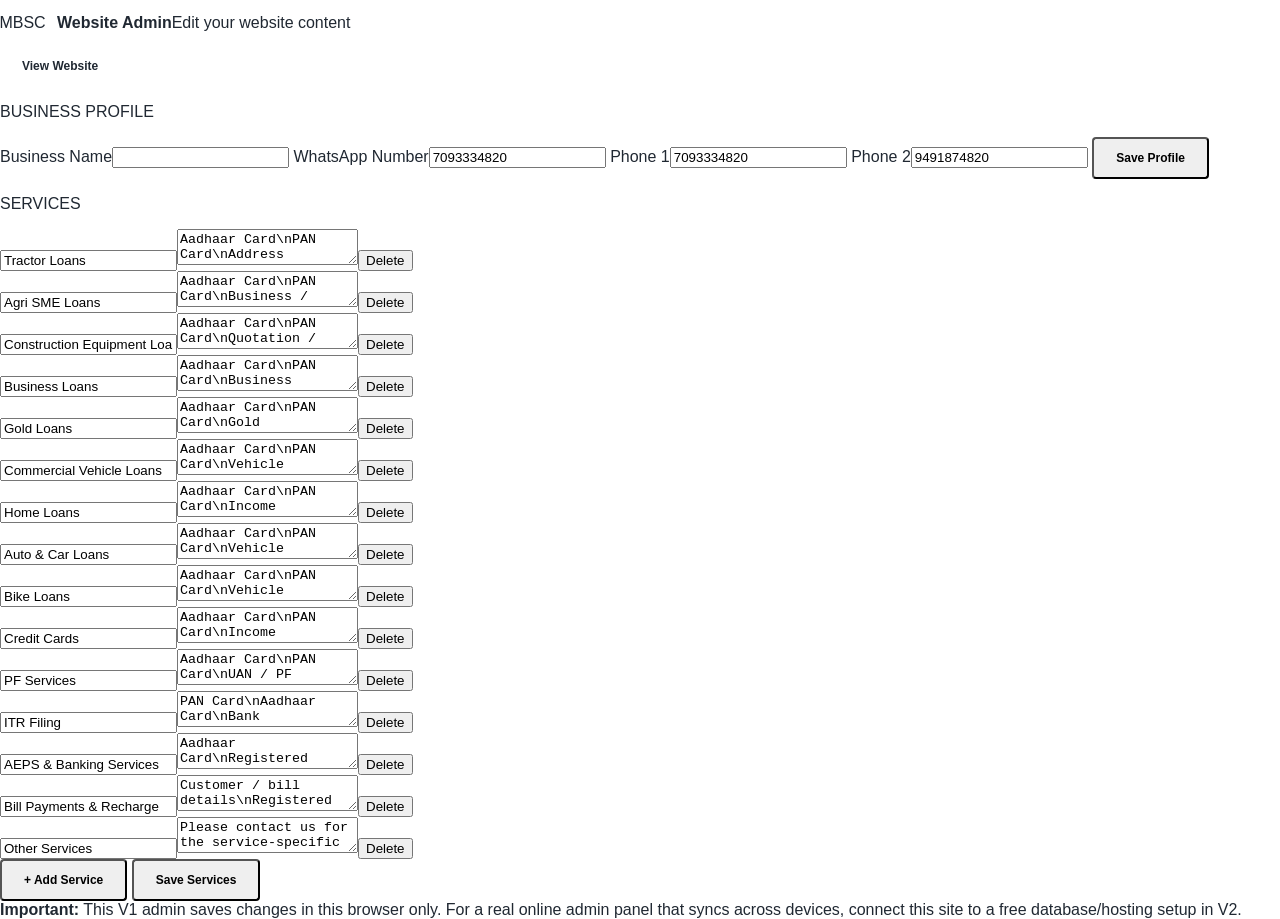
<file: admin.html>
<!doctype html>
<html lang="en">
<head>
<meta charset="utf-8"><meta name="viewport" content="width=device-width,initial-scale=1">
<title>Admin · MBSC Solutions</title><link rel="stylesheet" href="style.css">
</head>
<body class="admin">
<header class="topbar"><div class="brand"><div class="logo">MBSC</div><div><strong>Website Admin</strong><span>Edit your website content</span></div></div><a class="secondary" href="index.html">View Website</a></header>
<main class="admin-wrap">
  <div class="admin-card">
    <p class="eyebrow">BUSINESS PROFILE</p>
    <label>Business Name<input id="name"></label>
    <label>WhatsApp Number<input id="wa"></label>
    <label>Phone 1<input id="phone1"></label>
    <label>Phone 2<input id="phone2"></label>
    <button class="primary" onclick="saveProfile()">Save Profile</button>
  </div>
  <div class="admin-card">
    <p class="eyebrow">SERVICES</p>
    <div id="serviceEditor"></div>
    <button class="primary" onclick="addService()">+ Add Service</button>
    <button class="secondary" onclick="saveServices()">Save Services</button>
  </div>
  <div class="notice"><b>Important:</b> This V1 admin saves changes in this browser only. For a real online admin panel that syncs across devices, connect this site to a free database/hosting setup in V2.</div>
</main>
<script>
const KEY="mbsc_v1";
const defaults={
 profile:{name:"MBSC SOLUTIONS",wa:"7093334820",phone1:"7093334820",phone2:"9491874820"},
 services:[
 {name:"Tractor Loans",docs:["Aadhaar Card","PAN Card","Address Proof","Bank Statement","Land / income related documents"]},
 {name:"Agri SME Loans",docs:["Aadhaar Card","PAN Card","Business / income proof","Bank Statement","Address Proof"]},
 {name:"Construction Equipment Loans",docs:["Aadhaar Card","PAN Card","Quotation / equipment details","Bank Statement","Income / business proof"]},
 {name:"Business Loans",docs:["Aadhaar Card","PAN Card","Business proof","Bank Statement","Income / financial documents"]},
 {name:"Gold Loans",docs:["Aadhaar Card","PAN Card","Gold ornaments","Address / KYC documents"]},
 {name:"Commercial Vehicle Loans",docs:["Aadhaar Card","PAN Card","Vehicle quotation","Address Proof","Income / business proof"]},
 {name:"Home Loans",docs:["Aadhaar Card","PAN Card","Income proof","Bank Statement","Property documents"]},
 {name:"Auto & Car Loans",docs:["Aadhaar Card","PAN Card","Vehicle quotation","Address Proof","Income proof"]},
 {name:"Bike Loans",docs:["Aadhaar Card","PAN Card","Vehicle quotation","Address Proof"]},
 {name:"Credit Cards",docs:["Aadhaar Card","PAN Card","Income proof","Bank Statement / salary proof"]},
 {name:"PF Services",docs:["Aadhaar Card","PAN Card","UAN / PF details","Bank account details"]},
 {name:"ITR Filing",docs:["PAN Card","Aadhaar Card","Bank details","Form 16 / income details","Investment / capital-gain statements, if applicable"]},
 {name:"AEPS & Banking Services",docs:["Aadhaar Card","Registered mobile number","Bank account details, where required"]},
 {name:"Bill Payments & Recharge",docs:["Customer / bill details","Registered mobile number"]},
 {name:"Other Services",docs:["Please contact us for the service-specific checklist"]}
]};
let data=JSON.parse(localStorage.getItem(KEY)||"null")||defaults;
function render(){
 name.value=data.profile.name; wa.value=data.profile.wa; phone1.value=data.profile.phone1; phone2.value=data.profile.phone2;
 serviceEditor.innerHTML=data.services.map((s,i)=>`<div class="edit-service"><input data-n="${i}" value="${esc(s.name)}"><textarea data-d="${i}">${s.docs.join("\\n")}</textarea><button class="danger" onclick="removeService(${i})">Delete</button></div>`).join("");
}
function esc(s){return s.replaceAll("&","&amp;").replaceAll("<","&lt;").replaceAll('"',"&quot;")}
function saveProfile(){data.profile={name:name.value.trim()||"MBSC SOLUTIONS",wa:wa.value.replace(/\D/g,""),phone1:phone1.value.replace(/\D/g,""),phone2:phone2.value.replace(/\D/g,"")};localStorage.setItem(KEY,JSON.stringify(data));alert("Profile saved.");}
function saveServices(){document.querySelectorAll("[data-n]").forEach(x=>{let i=x.dataset.n;data.services[i].name=x.value.trim()||"Service"});document.querySelectorAll("[data-d]").forEach(x=>{let i=x.dataset.d;data.services[i].docs=x.value.split(/\n/).map(v=>v.trim()).filter(Boolean)});localStorage.setItem(KEY,JSON.stringify(data));render();alert("Services saved.");}
function addService(){data.services.push({name:"New Service",docs:["Aadhaar Card","PAN Card","Contact us for more details"]});render();}
function removeService(i){if(confirm("Delete this service?")){data.services.splice(i,1);localStorage.setItem(KEY,JSON.stringify(data));render();}}
render();
</script>
</body></html>
</file>
<file: style.css>
```css
/* ==========================================================
   MBSC SOLUTIONS
   COMPLETE RESPONSIVE CSS
========================================================== */

* {
    box-sizing: border-box;
}

html {
    scroll-behavior: smooth;
}

body {
    margin: 0;
    background: #ffffff;
    color: #202832;
    font-family: "Inter", Arial, sans-serif;
    overflow-x: hidden;
}

a {
    text-decoration: none;
    color: inherit;
}

button {
    font-family: inherit;
}

#services,
#contact,
#performance {
    scroll-margin-top: 90px;
}


/* ==========================================================
   REMOVE FULL WEBSITE BACKGROUND VIDEO
========================================================== */

.site-background-video,
.site-background-overlay {
    display: none !important;
}


/* ==========================================================
   HEADER
========================================================== */

.header {
    width: 100%;
    min-height: 82px;
    padding: 0 6%;
    display: flex;
    align-items: center;
    justify-content: space-between;
    position: fixed;
    top: 0;
    left: 0;
    background: #ffffff;
    border-bottom: 1px solid #eeeeee;
    z-index: 99999;
    box-shadow: 0 2px 15px rgba(0, 0, 0, 0.05);
}


/* ==========================================================
   BRAND
========================================================== */

.brand {
    display: flex;
    align-items: center;
    gap: 12px;
    flex-shrink: 0;
}

.logo {
    width: 45px;
    height: 45px;
    display: flex;
    align-items: center;
    justify-content: center;
    background: transparent;
    border: none;
    border-radius: 0;
    overflow: hidden;
}

.logo img {
    width: 100%;
    height: 100%;
    object-fit: contain;
    display: block;
}

.brand-text {
    display: flex;
    flex-direction: column;
    gap: 2px;
}

.brand-text strong {
    color: #202832;
    font-size: 17px;
    font-weight: 900;
    letter-spacing: -0.3px;
}

.brand-text span {
    color: #7b8490;
    font-size: 9px;
    letter-spacing: 0.5px;
}


/* ==========================================================
   NAVIGATION
========================================================== */

.main-nav {
    display: flex;
    align-items: center;
    gap: 24px;
    margin-left: auto;
}

.main-nav a {
    position: relative;
    color: #3a78c2;
    font-size: 20px;
    font-weight: 600;
    letter-spacing: 0.5px;
    padding: 7px 2px;
    white-space: nowrap;
    transition: color 0.25s ease;
}

.main-nav a::after {
    content: "";
    position: absolute;
    left: 0;
    bottom: 0;
    width: 0;
    height: 2px;
    background: #1685d8;
    transition: width 0.25s ease;
}

.main-nav a:hover {
    color: #1685d8;
}

.main-nav a:hover::after {
    width: 100%;
}


/* OLD HEADER WHATSAPP */

.header > .wa {
    display: none;
}


/* ==========================================================
   HERO
========================================================== */

.hero {
    width: 100%;
    max-width: 1320px;
    min-height: 570px;
    margin: 82px auto 0;
    padding: 55px 30px 70px;
    display: grid;
    grid-template-columns: 0.95fr 1.25fr;
    gap: 0;
    align-items: stretch;
    background: #ffffff;
    position: relative;
    overflow: hidden;
}


/* ==========================================================
   HERO CONTENT
========================================================== */

.hero-content {
    max-width: 560px;
    padding: 90px 30px 70px 70px;
    position: relative;
    z-index: 5;
}

.hero .eyebrow {
    color: #1685d8;
    font-size: 11px;
    font-weight: 800;
    letter-spacing: 2px;
    margin: 0 0 20px;
}

.hero h1 {
    margin: 0;
    color: #202832;
    font-size: clamp(42px, 4.5vw, 64px);
    line-height: 0.98;
    letter-spacing: -1px;
    font-weight: 800;
}

.hero-description {
    max-width: 500px;
    margin: 24px 0 30px;
    color: #56616d;
    font-size: 18px;
    line-height: 1.7;
}


/* ==========================================================
   HERO ACTIONS
========================================================== */

.actions {
    display: flex;
    gap: 12px;
    flex-wrap: wrap;
}

.primary,
.secondary {
    min-height: 42px;
    padding: 0 22px;
    display: inline-flex;
    align-items: center;
    justify-content: center;
    border-radius: 4px;
    font-size: 12px;
    font-weight: 800;
    cursor: pointer;
    transition:
        transform 0.2s ease,
        box-shadow 0.2s ease,
        background 0.2s ease;
}


/* ==========================================================
   HERO WHATSAPP
========================================================== */

.hero .primary {
    background: #f4d600;
    color: #202832;
    border: none;
    box-shadow: none;
}

.hero .primary:hover {
    background: #e4c800;
    transform: translateY(-2px);
    box-shadow: 0 7px 18px rgba(0, 0, 0, 0.12);
}


/* ==========================================================
   HERO VIEW SERVICES
========================================================== */

.hero .secondary {
    background: #1685d8;
    color: #ffffff;
    border: none;
    box-shadow: none;
}

.hero .secondary:hover {
    background: #096fb9;
    transform: translateY(-2px);
}


/* ==========================================================
   HERO VIDEO
========================================================== */

.hero-card {
    position: relative;
    width: 100%;
    height: 100%;
    min-height: 500px;
    overflow: hidden;
    background: #e9eef2;
    border: none;
    border-radius: 0;
    box-shadow: none;
    clip-path: polygon(
        17% 0%,
        100% 0%,
        100% 82%,
        84% 100%,
        42% 100%,
        0% 42%,
        0% 25%
    );
}

.hero-video {
    position: absolute;
    inset: 0;
    width: 100%;
    height: 100%;
    display: block;
    object-fit: cover;
    object-position: center;
    visibility: visible;
    opacity: 1;
    z-index: 1;
}

.hero-video-overlay {
    position: absolute;
    inset: 0;
    background: linear-gradient(
        to top,
        rgba(0, 0, 0, 0.55),
        rgba(0, 0, 0, 0.03) 65%
    );
    z-index: 2;
}

.hero-video-text {
    position: absolute;
    left: 25%;
    bottom: 55px;
    z-index: 3;
}

.hero-video-text span {
    display: block;
    color: #f4d600;
    font-size: 11px;
    font-weight: 800;
    letter-spacing: 2px;
    margin-bottom: 8px;
}

.hero-video-text b {
    color: #ffffff;
    font-size: 25px;
    line-height: 1.1;
}


/* ==========================================================
   HERO DECORATION
========================================================== */

.hero::before {
    content: "";
    position: absolute;
    width: 210px;
    height: 210px;
    left: 47%;
    top: -80px;
    border: 1.5px solid #1685d8;
    transform: rotate(45deg);
    opacity: 0.8;
    pointer-events: none;
    z-index: 2;
}


/* ==========================================================
   SERVICES SECTION
========================================================== */

.section {
    width: 100%;
    max-width: 1320px;
    margin: 0 auto;
    padding: 65px 5%;
    color: #202832;
}

.section-head {
    margin-bottom: 25px;
}

.section-head h2 {
    margin: 0;
    color: #202832;
    font-size: clamp(28px, 4vw, 42px);
}

.section-head .eyebrow {
    color: #1685d8;
}


/* ==========================================================
   SERVICES GRID
========================================================== */

#departmentsContainer {
    width: 100%;
    max-width: 1450px;
    margin: 0 auto;
    padding: 0 20px 40px;
    display: grid;
    grid-template-columns: repeat(12, 1fr);
    gap: 14px;
    align-items: stretch;
}


/* ==========================================================
   NORMAL SERVICE CARD
========================================================== */

#departmentsContainer > .service-card {
    grid-column: span 4;
    position: relative;
    min-height: 220px;
    display: flex;
    flex-direction: column;
    background: #ffffff;
    border: 1px solid #cbd8ea;
    border-radius: 8px;
    overflow: hidden;
    box-shadow: 0 2px 8px rgba(15, 45, 85, 0.06);
    transition:
        transform 0.25s ease,
        box-shadow 0.25s ease,
        border-color 0.25s ease;
    padding: 0;
}

#departmentsContainer > .service-card:hover {
    transform: translateY(-4px);
    border-color: #1e63c6;
    box-shadow: 0 10px 25px rgba(20, 70, 130, 0.14);
}


/* ==========================================================
   NORMAL SERVICE IMAGE
========================================================== */

.service-card-image-wrapper {
    position: absolute !important;
    top: 8px !important;
    right: 7px !important;
    width: 145px !important;
    height: 135px !important;
    display: flex !important;
    align-items: flex-start !important;
    justify-content: flex-end !important;
    overflow: visible !important;
    background: transparent !important;
    border: none !important;
    padding: 0 !important;
    margin: 0 !important;
    z-index: 2 !important;
    pointer-events: none !important;
}

.service-card-image {
    width: 100% !important;
    height: 100% !important;
    display: block !important;
    object-fit: contain !important;
    object-position: center !important;
    padding: 0 !important;
    margin: 0 !important;
    background: transparent !important;
    border: none !important;
    transform: none !important;
    transition: transform 0.3s ease !important;
}

.service-card:hover .service-card-image {
    transform: scale(1.04) !important;
}


/* ==========================================================
   NORMAL SERVICE CONTENT
========================================================== */

.service-card-content {
    position: relative !important;
    z-index: 4 !important;
    width: 100% !important;
    max-width: 63% !important;
    min-height: 165px;
    padding: 18px 8px 8px 18px !important;
}


/* ==========================================================
   SERVICE TITLE
========================================================== */

.service-card-content h3 {
    margin: 0 0 8px !important;
    color: #073d91 !important;
    font-size: 25px !important;
    font-weight: 800 !important;
    line-height: 1.15 !important;
    text-transform: uppercase !important;
    letter-spacing: 0.5px;
}

.service-card-content h3::after {
    content: "";
    display: block;
    width: 65px;
    height: 2px;
    background: #f2c500;
    margin-top: 7px;
}


/* ==========================================================
   DESCRIPTION
========================================================== */

.service-card-content p {
    margin: 7px 0 0 !important;
    color: #263957 !important;
    font-size: 12px !important;
    line-height: 1.45 !important;
}


/* ==========================================================
   NORMAL SERVICE ITEMS
========================================================== */

.service-card-content button:not(.service-view-button):not(.service-whatsapp-button),
.service-card-content a:not(.service-view-button):not(.service-whatsapp-button) {
    display: block !important;
    width: 100% !important;
    padding: 3px 0 !important;
    margin: 0 !important;
    border: none !important;
    outline: none !important;
    background: transparent !important;
    color: #102d55 !important;
    text-align: left !important;
    font-size: 20px !important;
    font-weight: 600 !important;
    line-height: 2.35 !important;
    box-shadow: none !important;
    border-radius: 0 !important;
    transform: none !important;
    cursor: pointer;
    white-space: normal !important;
}

.service-card-content button:not(.service-view-button):not(.service-whatsapp-button):hover,
.service-card-content a:not(.service-view-button):not(.service-whatsapp-button):hover {
    color: #075fc9 !important;
    background: transparent !important;
    box-shadow: none !important;
    transform: none !important;
}


/* ==========================================================
   ==========================================================
   RECHARGE / BILL PAYMENTS DEPARTMENT
   DESKTOP LAYOUT:

   ┌────────────┬────────────┬──────────────┬─────────┐
   │ 1          │ 6          │ 11           │ IMAGE   │
   │ 2          │ 7          │ 12           │         │
   │ 3          │ 8          │ 13           │         │
   │ 4          │ 9          │ 14           │         │
   │ 5          │ 10         │ 15           │         │
   └────────────┴────────────┴──────────────┴─────────┘
========================================================== */

#departmentsContainer > .loan-department {
    grid-column: 1 / -1;
    position: relative;
    width: 100%;
    min-height: 230px;
    display: block;
    background: #ffffff;
    border: 1px solid #cbd8ea;
    border-radius: 8px;
    overflow: hidden;
    box-shadow: 0 2px 8px rgba(15, 45, 85, 0.06);
    transition:
        transform 0.25s ease,
        box-shadow 0.25s ease,
        border-color 0.25s ease;
}

#departmentsContainer > .loan-department:hover {
    border-color: #1e63c6;
    box-shadow: 0 10px 25px rgba(20, 70, 130, 0.14);
}


/* ==========================================================
   DEPARTMENT HEADER
========================================================== */

.loan-department .department-header {
    width: calc(100% - 250px);
    min-height: 75px;
    padding: 15px 20px 5px 20px;
    display: block;
    background: #ffffff;
}

.loan-department .department-header-content {
    width: 100%;
    max-width: 100%;
}

.loan-department .department-label {
    display: none;
}

.loan-department .department-header h3 {
    margin: 0;
    color: #073d91;
    font-size: 20px;
    line-height: 1.2;
    font-weight: 800;
    text-transform: uppercase;
    letter-spacing: 0.2px;
}

.loan-department .department-header h3::after {
    content: "";
    display: block;
    width: 85px;
    height: 2px;
    background: #f2c500;
    margin-top: 7px;
}

.loan-department .department-header p {
    margin: 7px 0 0;
    color: #273b59;
    font-size: 11px;
    line-height: 1.45;
}


/* ==========================================================
   DEPARTMENT IMAGE
   RIGHT SIDE
========================================================== */

.loan-department .department-image-wrapper {
    position: absolute;
    top: 10px;
    right: 15px;
    width: 220px;
    height: 190px;
    display: flex;
    align-items: center;
    justify-content: center;
    overflow: hidden;
    border-radius: 0;
    z-index: 5;
}

.loan-department .department-image {
    width: 100%;
    height: 100%;
    display: block;
    object-fit: contain;
    object-position: center;
    transition: transform 0.3s ease;
}

.loan-department:hover .department-image {
    transform: scale(1.03);
}


/* ==========================================================
   SUB SERVICES
   EXACTLY 3 COLUMNS ON DESKTOP

   COLUMN 1 = 1-5
   COLUMN 2 = 6-10
   COLUMN 3 = 11-15
========================================================== */

.loan-department .loan-sub-services {
    width: calc(100% - 250px);
    min-height: 135px;
    margin: 0;
    padding: 2px 20px 12px;
    display: grid;
    grid-template-columns: repeat(3, minmax(0, 1fr));
    grid-auto-flow: row;
    column-gap: 25px;
    row-gap: 0;
    align-items: start;
}


/* ==========================================================
   IMPORTANT:
   Keep each 5 items in one column

   JS DOM order:
   1,2,3,4,5,6,7,8,9,10,11,12,13,14,15

   CSS grid fills rows by default.
   We override using explicit positioning.
========================================================== */

.loan-department .loan-sub-wrapper {
    width: 100%;
    margin: 0;
    padding: 0;
}


/* ==========================================================
   SHOW STATE
========================================================== */

.loan-department .loan-sub-services.show {
    display: grid;
    animation: serviceOpen 0.3s ease;
}


/* ==========================================================
   SUB SERVICE BUTTON
========================================================== */

.loan-department .loan-sub-button {
    all: unset !important;
    box-sizing: border-box !important;
    width: 100% !important;
    min-height: 25px;
    display: flex !important;
    flex-direction: row !important;
    align-items: flex-start !important;
    gap: 7px !important;
    padding: 3px 0 !important;
    margin: 0 !important;
    color: #102d55 !important;
    font-size: 11px !important;
    font-weight: 600 !important;
    line-height: 1.35 !important;
    text-align: left !important;
    cursor: pointer !important;
    transition:
        color 0.2s ease,
        transform 0.2s ease;
}

.loan-department .loan-sub-button:hover {
    color: #075fc9 !important;
    transform: translateX(3px);
}


/* ==========================================================
   NUMBER
========================================================== */

.loan-department .loan-number {
    width: 21px !important;
    min-width: 21px !important;
    height: 21px;
    display: inline-flex;
    align-items: center;
    justify-content: center;
    border-radius: 50%;
    background: #eef5fd;
    color: #075fc9 !important;
    font-size: 10px !important;
    font-weight: 800 !important;
}


/* ==========================================================
   SUB SERVICE NAME
========================================================== */

.loan-department .sub-service-name {
    flex: 1 !important;
    color: #102d55 !important;
    font-size: 11px !important;
    line-height: 1.4;
}


/* ==========================================================
   ITEM COUNT
========================================================== */

.loan-department .sub-item-count {
    margin-left: auto !important;
    color: #71809a !important;
    font-size: 9px !important;
}


/* ==========================================================
   SERVICE OPEN ANIMATION
========================================================== */

@keyframes serviceOpen {
    from {
        opacity: 0;
        transform: translateY(-5px);
    }

    to {
        opacity: 1;
        transform: translateY(0);
    }
}


/* ==========================================================
   DEPARTMENT ACTION BUTTONS
========================================================== */

.loan-department .service-action-buttons {
    position: absolute !important;
    left: 20px;
    bottom: 10px;
    z-index: 10 !important;
    display: flex !important;
    align-items: center;
    gap: 8px !important;
    width: auto;
    margin: 0 !important;
    padding: 0 !important;
}


/* ==========================================================
   ACTION BUTTONS
========================================================== */

.service-action-buttons .service-view-button {
    width: auto !important;
    min-width: 95px !important;
    min-height: 36px !important;
    padding: 7px 12px !important;
    display: inline-flex !important;
    align-items: center !important;
    justify-content: center !important;
    gap: 7px;
    background: linear-gradient(
        135deg,
        #075fc9,
        #0b4292
    ) !important;
    color: #ffffff !important;
    border: none !important;
    border-radius: 5px !important;
    box-shadow: 0 4px 0 #062d68 !important;
    font-size: 11px !important;
    font-weight: 800 !important;
    cursor: pointer;
    transition:
        transform 0.2s ease,
        box-shadow 0.2s ease;
}

.service-action-buttons .service-view-button:hover {
    transform: translateY(-2px);
    box-shadow: 0 6px 0 #062d68 !important;
}

.service-action-buttons .service-view-button:active {
    transform: translateY(2px);
    box-shadow: 0 2px 0 #062d68 !important;
}


/* ==========================================================
   SERVICE NUMBER
========================================================== */

.service-number {
    width: 22px;
    height: 22px;
    display: inline-flex;
    align-items: center;
    justify-content: center;
    border-radius: 50%;
    background: rgba(255, 255, 255, 0.18);
    color: #ffffff;
    font-size: 11px;
    font-weight: 900;
    flex-shrink: 0;
}


/* ==========================================================
   WHATSAPP BUTTON
========================================================== */

.service-action-buttons .service-whatsapp-button {
    width: auto !important;
    min-width: 100px !important;
    min-height: 36px !important;
    padding: 7px 12px !important;
    display: inline-flex !important;
    align-items: center !important;
    justify-content: center !important;
    gap: 6px;
    background: linear-gradient(
        135deg,
        #20c76b,
        #0c9d50
    ) !important;
    color: #ffffff !important;
    border: none !important;
    border-radius: 5px !important;
    box-shadow: 0 4px 0 #08753b !important;
    font-size: 11px !important;
    font-weight: 800 !important;
    transition:
        transform 0.2s ease,
        box-shadow 0.2s ease;
}

.service-action-buttons .service-whatsapp-button:hover {
    transform: translateY(-2px);
    box-shadow: 0 6px 0 #08753b !important;
}

.service-action-buttons .service-whatsapp-button:active {
    transform: translateY(2px);
    box-shadow: 0 2px 0 #08753b !important;
}


/* ==========================================================
   WHATSAPP ICON
========================================================== */

.whatsapp-icon {
    width: 21px;
    height: 21px;
    display: inline-flex;
    align-items: center;
    justify-content: center;
    flex-shrink: 0;
    object-fit: contain;
    pointer-events: none;
}


/* ==========================================================
   DOCUMENTS
========================================================== */

.documents {
    max-width: 1200px;
    margin: 25px auto 60px;
    padding: 0 20px;
}

#documentBox {
    background: #ffffff;
    border: 1px solid #cbd8ea;
    border-radius: 8px;
    padding: 24px;
    box-shadow: 0 5px 20px rgba(20, 60, 110, 0.08);
}

#documentBox h3 {
    color: #073d91;
    margin-top: 0;
    font-size: 22px;
}

#documentBox h4 {
    color: #153d73;
    margin-top: 20px;
}

.requirements-list {
    padding: 0;
    margin: 15px 0;
    list-style: none;
}

.requirement-item {
    padding: 7px 0;
    display: flex;
    gap: 8px;
    color: #273b59;
    font-size: 13px;
    border-bottom: 1px solid #edf1f6;
}

.requirement-item .bullet {
    color: #f2c500;
    font-weight: 900;
}


/* ==========================================================
   LOADING
========================================================== */

.loading-box,
.error-box {
    grid-column: 1 / -1;
    text-align: center;
    padding: 55px 20px;
    background: #ffffff;
    border: 1px solid #cbd8ea;
    border-radius: 8px;
}

.loading-box h3,
.error-box h3 {
    margin: 10px 0;
    color: #073d91;
}

.loading-box p,
.error-box p {
    color: #71809a;
    font-size: 12px;
}

.loading-spinner {
    width: 40px;
    height: 40px;
    margin: 0 auto 15px;
    border: 4px solid #dce7f6;
    border-top-color: #075fc9;
    border-radius: 50%;
    animation: loadingSpin 0.8s linear infinite;
}

@keyframes loadingSpin {
    to {
        transform: rotate(360deg);
    }
}


/* ==========================================================
   SERVICE STATUS
========================================================== */

.service-status-section {
    padding-top: 60px;
    padding-bottom: 60px;
}

.visiting-customers-card {
    width: 100%;
    max-width: 420px;
    margin: 25px auto 30px;
    padding: 22px 26px;
    display: flex;
    align-items: center;
    gap: 16px;
    background: #ffffff;
    border: 1px solid #cbd8ea;
    border-radius: 14px;
    box-shadow: 0 10px 30px rgba(20, 60, 110, 0.08);
}

.visiting-icon {
    width: 52px;
    height: 52px;
    display: grid;
    place-items: center;
    background: #eef5fd;
    border-radius: 12px;
    font-size: 25px;
}

.visiting-customers-card span {
    display: block;
    margin-bottom: 4px;
    color: #7b8490;
    font-size: 11px;
    font-weight: 700;
    letter-spacing: 1px;
}

.visiting-customers-card strong {
    display: block;
    color: #073d91;
    font-size: 30px;
    font-weight: 800;
}


/* ==========================================================
   SERVICE TABLE
========================================================== */

.service-table-wrapper {
    width: 100%;
    overflow-x: auto;
    margin-top: 20px;
    border-radius: 14px;
    background: #ffffff;
    border: 1px solid #cbd8ea;
    box-shadow: 0 10px 30px rgba(20, 60, 110, 0.08);
}

.service-status-table {
    width: 100%;
    min-width: 700px;
    border-collapse: collapse;
    color: #202832;
}

.service-status-table th {
    padding: 16px 18px;
    text-align: center;
    font-size: 12px;
    font-weight: 800;
    background: #f5f8fc;
    color: #536274;
    border-bottom: 1px solid #dce5f0;
}

.service-status-table th:first-child {
    text-align: left;
}

.service-status-table td {
    padding: 18px;
    text-align: center;
    font-size: 14px;
    font-weight: 600;
    border-bottom: 1px solid #edf1f6;
}

.service-status-table td:first-child {
    text-align: left;
    font-weight: 700;
    color: #202832;
}

.service-status-table tbody tr {
    transition: background 0.2s ease;
}

.service-status-table tbody tr:hover {
    background: #f7faff;
}

.service-status-table tbody tr:last-child td {
    border-bottom: none;
}

.service-status-table td:nth-child(2) {
    color: #20a964;
}

.service-status-table td:nth-child(3) {
    color: #e64c4c;
}

.service-status-table td:nth-child(4) {
    color: #d58b00;
}

.service-status-table td:nth-child(5) {
    color: #202832;
    font-weight: 900;
}

.status-loading {
    padding: 35px !important;
    text-align: center !important;
    color: #71809a !important;
    font-weight: 500 !important;
}


/* ==========================================================
   CONTACT
========================================================== */

.contact {
    max-width: 1200px;
    margin: 0 auto;
    padding: 55px 5%;
    display: flex;
    align-items: center;
    justify-content: space-between;
    gap: 25px;
    border-top: 1px solid #e4eaf1;
}

.contact h2 {
    margin: 0 0 8px;
    color: #202832;
}

.contact p:not(.eyebrow) {
    margin: 0;
    color: #71809a;
    font-size: 12px;
}

.contact-actions {
    display: flex;
    flex-wrap: wrap;
    gap: 8px;
}


/* ==========================================================
   FOOTER
========================================================== */

footer {
    padding: 25px;
    text-align: center;
    color: #7b8490;
    font-size: 9px;
    border-top: 1px solid #e4eaf1;
    background: #ffffff;
}


/* ==========================================================
   OLD EYE / VIDEO ICON
========================================================== */

.eye-icon,
.real-eye,
.service-video-icon {
    display: none !important;
}


/* ==========================================================
   WHATSAPP
========================================================== */

.wa {
    display: inline-flex;
    align-items: center;
    justify-content: center;
    padding: 10px 18px;
    min-width: 84px;
    border-radius: 8px;
    background: linear-gradient(
        145deg,
        #25d366,
        #128c7e
    );
    color: #ffffff;
    font-size: 12px;
    font-weight: 800;
    box-shadow:
        0 5px 0 #075e54,
        0 10px 20px rgba(0, 0, 0, 0.2);
    transition:
        transform 0.15s ease,
        box-shadow 0.15s ease;
}

.wa:hover {
    transform: translateY(-3px);
    box-shadow:
        0 8px 0 #075e54,
        0 15px 25px rgba(0, 0, 0, 0.25);
}


/* ==========================================================
   TABLET
========================================================== */

@media (max-width: 1100px) {

    #departmentsContainer > .service-card {
        grid-column: span 6;
    }

    .hero-content {
        padding-left: 40px;
    }

    .hero-description {
        font-size: 16px;
    }


    /* DEPARTMENT */

    .loan-department .department-image-wrapper {
        width: 180px;
        height: 160px;
        right: 15px;
    }

    .loan-department .department-header {
        width: calc(100% - 210px);
        padding-right: 10px;
    }

    .loan-department .loan-sub-services {
        width: calc(100% - 210px);
        column-gap: 15px;
    }

    .loan-department .loan-sub-button {
        font-size: 10px !important;
    }
}


/* ==========================================================
   MOBILE
========================================================== */

@media (max-width: 760px) {

    .header {
        min-height: 70px;
        padding: 10px 18px;
    }

    .logo {
        width: 40px;
        height: 40px;
    }

    .brand-text strong {
        font-size: 14px;
    }

    .main-nav {
        gap: 10px;
    }

    .main-nav a {
        font-size: 9px;
        letter-spacing: 0;
    }


    /* ======================================================
       HERO
    ====================================================== */

    .hero {
        grid-template-columns: 1fr;
        margin-top: 70px;
        padding: 25px 18px 45px;
        gap: 20px;
    }

    .hero-content {
        padding: 45px 15px 30px;
    }

    .hero h1 {
        font-size: 48px;
        letter-spacing: -2px;
    }

    .hero-description {
        font-size: 15px;
    }

    .hero-card {
        min-height: 390px;
        clip-path: polygon(
            10% 0%,
            100% 0%,
            100% 88%,
            88% 100%,
            30% 100%,
            0% 72%,
            0% 12%
        );
    }

    .hero-video-text {
        left: 18%;
        bottom: 45px;
    }

    .hero-video-text b {
        font-size: 20px;
    }


    /* ======================================================
       SERVICES
    ====================================================== */

    .section {
        padding: 50px 15px;
    }

    #departmentsContainer {
        grid-template-columns: 1fr;
        padding: 0 0 40px;
        gap: 12px;
    }

    #departmentsContainer > .service-card {
        grid-column: span 1;
    }


    /* ======================================================
       NORMAL SERVICE CARD
    ====================================================== */

    #departmentsContainer > .service-card {
        min-height: 210px;
    }

    .service-card-image-wrapper {
        top: 8px !important;
        right: 5px !important;
        width: 125px !important;
        height: 120px !important;
    }

    .service-card-content {
        max-width: 66% !important;
        min-height: 155px;
        padding: 15px 8px 10px 15px !important;
    }

    .service-card-content h3 {
        font-size: 15px !important;
    }

    .service-card-content p {
        font-size: 11px !important;
    }


    /* ======================================================
       RECHARGE DEPARTMENT MOBILE
    ====================================================== */

    #departmentsContainer > .loan-department {
        min-height: 0;
        padding-bottom: 65px;
    }

    .loan-department .department-header {
        width: 100%;
        min-height: 105px;
        padding: 15px 135px 8px 15px;
    }

    .loan-department .department-header h3 {
        font-size: 16px;
    }

    .loan-department .department-header p {
        font-size: 10px;
    }

    .loan-department .department-image-wrapper {
        top: 8px;
        right: 8px;
        width: 120px;
        height: 105px;
    }

    .loan-department .loan-sub-services {
        width: 100%;
        min-height: 0;
        padding: 5px 15px 10px;
        grid-template-columns: repeat(2, minmax(0, 1fr));
        column-gap: 12px;
        row-gap: 2px;
    }

    .loan-department .loan-sub-services.show {
        display: grid;
    }

    .loan-department .loan-sub-button {
        font-size: 10px !important;
        gap: 5px !important;
        padding: 3px 0 !important;
    }

    .loan-department .loan-number {
        width: 19px !important;
        min-width: 19px !important;
        height: 19px;
        font-size: 9px !important;
    }

    .loan-department .sub-service-name {
        font-size: 10px !important;
    }

    .loan-department .service-action-buttons {
        left: 15px;
        bottom: 12px;
    }


    /* ======================================================
       BUTTONS
    ====================================================== */

    .service-action-buttons {
        gap: 7px !important;
        padding: 8px 14px 14px !important;
    }

    .service-action-buttons .service-view-button,
    .service-action-buttons .service-whatsapp-button {
        min-width: 0 !important;
        flex: 1;
        min-height: 38px !important;
        padding: 7px 8px !important;
        font-size: 10px !important;
    }


    /* ======================================================
       DOCUMENTS
    ====================================================== */

    .documents {
        margin-bottom: 40px;
        padding: 0 15px;
    }


    /* ======================================================
       CONTACT
    ====================================================== */

    .contact {
        padding: 45px 20px;
        flex-direction: column;
        align-items: flex-start;
    }


    /* ======================================================
       STATUS
    ====================================================== */

    .visiting-customers-card {
        margin-left: 0;
        margin-right: 0;
    }
}


/* ==========================================================
   SMALL MOBILE
========================================================== */

@media (max-width: 480px) {

    .brand-text span {
        display: none;
    }

    .main-nav {
        gap: 7px;
    }

    .main-nav a {
        font-size: 8px;
    }

    .hero h1 {
        font-size: 43px;
    }

    .hero-description {
        font-size: 14px;
    }

    .hero-card {
        min-height: 340px;
    }


    /* ======================================================
       SERVICE IMAGE
    ====================================================== */

    .service-card-image-wrapper {
        top: 7px !important;
        right: 4px !important;
        width: 110px !important;
        height: 105px !important;
    }

    .service-card-content {
        max-width: 68% !important;
        padding: 14px 6px 9px 13px !important;
    }

    .service-card-content h3 {
        font-size: 14px !important;
    }

    .service-card-content p {
        font-size: 10px !important;
    }


    /* ======================================================
       RECHARGE DEPARTMENT
    ====================================================== */

    .loan-department .department-header {
        padding-right: 115px;
    }

    .loan-department .department-image-wrapper {
        width: 105px;
        height: 90px;
        right: 5px;
    }

    .loan-department .department-header h3 {
        font-size: 14px;
    }

    .loan-department .loan-sub-services {
        grid-template-columns: 1fr;
        row-gap: 0;
    }


    /* ======================================================
       BUTTONS
    ====================================================== */

    .service-action-buttons {
        gap: 6px !important;
    }

    .service-action-buttons .service-view-button,
    .service-action-buttons .service-whatsapp-button {
        padding: 7px 6px !important;
        font-size: 9px !important;
    }

    .service-number {
        width: 20px;
        height: 20px;
        font-size: 10px;
    }

    .whatsapp-icon {
        width: 19px;
        height: 19px;
    }
}
```
/* ==========================================================
   REMOVE OLD ONE STOP SOLUTION BANNER
========================================================== */

.services-banner {
    display: none !important;
}


/* ==========================================================
   SERVICE PERFORMANCE - FIX MOBILE OVERFLOW
========================================================== */

.service-status-section {
    width: 100%;
    max-width: 100%;
    overflow: hidden;
}

.service-table-wrapper {
    width: 100%;
    max-width: 100%;
    overflow-x: auto;
    overflow-y: hidden;
}

.service-status-table {
    width: 100%;
    min-width: 0;
}


/* ==========================================================
   PERFORMANCE MOBILE FIX
========================================================== */

@media (max-width: 760px) {

    .service-status-section {
        width: 100%;
        padding-left: 15px;
        padding-right: 15px;
        box-sizing: border-box;
        overflow: hidden;
    }

    .service-table-wrapper {
        width: 100%;
        margin-left: 0;
        margin-right: 0;
        overflow-x: auto;
    }

    .service-status-table {
        min-width: 650px;
    }

}
.whatsapp-video-wrap {
    width: 24px;
    height: 24px;
    display: inline-flex;
    align-items: center;
    justify-content: center;
    flex-shrink: 0;
    overflow: hidden;
    border-radius: 50%;
}

.whatsapp-video {
    width: 100%;
    height: 100%;
    display: block;
    object-fit: contain;
    pointer-events: none;
}
/* ==========================================================
   WHATSAPP ANIMATED BUTTON
========================================================== */

.whatsapp-animated-button {
    display: inline-flex;
    align-items: center;
    justify-content: center;
    gap: 10px;

    background: #25D366 !important;
    color: #ffffff !important;

    text-decoration: none;
    font-weight: 700;
    font-size: 14px;

    padding: 10px 18px;
    min-height: 44px;

    border: none;
    border-radius: 8px;

    box-shadow:
        0 4px 0 #128C7E,
        0 7px 14px rgba(37, 211, 102, 0.35);

    cursor: pointer;

    transition:
        transform 0.2s ease,
        box-shadow 0.2s ease;
}

.whatsapp-animated-button:hover {
    background: #20bd5a !important;
    color: #ffffff !important;

    transform: translateY(-2px);

    box-shadow:
        0 6px 0 #128C7E,
        0 10px 18px rgba(37, 211, 102, 0.45);
}

.whatsapp-video-wrap {
    width: 30px;
    height: 30px;

    display: inline-flex;
    align-items: center;
    justify-content: center;

    overflow: hidden;
    border-radius: 50%;

    background: #ffffff;

    flex-shrink: 0;
}

.whatsapp-video {
    width: 100%;
    height: 100%;

    display: block;

    object-fit: contain;

    pointer-events: none;
}

.whatsapp-animated-button span:last-child {
    color: #ffffff !important;
}
/* ==========================================================
   CONTACT SECTION
========================================================== */

.contact {
  width: 100%;
  max-width: 1100px;

  margin: 60px auto 0;
  padding: 35px 0;

  border-top: 1px solid #dfe6ee;

  display: flex;
  align-items: center;
  justify-content: space-between;

  gap: 30px;
}


.contact-info {
  flex: 1;
}


.contact-info .eyebrow {
  margin-bottom: 8px;
}


.contact-info h2 {
  margin: 0 0 8px;

  font-size: 22px;
  font-weight: 800;

  color: #071b35;
}


.contact-info p:not(.eyebrow) {
  margin: 0;

  font-size: 13px;
  color: #64748b;
}


/* ==========================================================
   CONTACT BUTTONS
========================================================== */

.contact-actions {
  display: flex;
  align-items: center;
  justify-content: flex-end;

  gap: 12px;

  flex-wrap: wrap;
}


/* ==========================================================
   WHATSAPP BUTTON
========================================================== */

.contact-whatsapp {

  display: inline-flex;

  align-items: center;
  justify-content: center;

  gap: 9px;

  min-height: 42px;

  padding: 8px 17px;

  background: #25D366 !important;

  color: #ffffff !important;

  border-radius: 9px;

  text-decoration: none;

  font-size: 13px;
  font-weight: 800;

  box-shadow:
    0 4px 0 #128C7E,
    0 8px 18px rgba(37, 211, 102, 0.28);

  transition:
    transform 0.2s ease,
    box-shadow 0.2s ease;

}


/* ==========================================================
   WHATSAPP HOVER
========================================================== */

.contact-whatsapp:hover {

  background: #20bd5a !important;

  color: #ffffff !important;

  transform:
    translateY(-3px)
    scale(1.03);

  box-shadow:
    0 7px 0 #128C7E,
    0 12px 22px rgba(37, 211, 102, 0.35);

}


/* ==========================================================
   WHATSAPP VIDEO
========================================================== */

.contact-whatsapp-icon {

  width: 27px;
  height: 27px;

  display: flex;

  align-items: center;
  justify-content: center;

  overflow: hidden;

  border-radius: 50%;

  background: #ffffff;

  flex-shrink: 0;

}


.contact-whatsapp-icon video {

  width: 100%;
  height: 100%;

  object-fit: contain;

  display: block;

  pointer-events: none;

}


/* ==========================================================
   PHONE BUTTONS
========================================================== */

.contact-phone {

  display: inline-flex;

  align-items: center;
  justify-content: center;

  gap: 7px;

  min-height: 42px;

  padding: 8px 15px;

  background: #ffffff;

  color: #071b35;

  border: 1px solid #cbd8e6;

  border-radius: 9px;

  text-decoration: none;

  font-size: 13px;
  font-weight: 700;

  transition:
    transform 0.2s ease,
    box-shadow 0.2s ease,
    border-color 0.2s ease;

}


.contact-phone:hover {

  transform: translateY(-2px);

  border-color: #1d6fe8;

  box-shadow:
    0 6px 16px rgba(0, 0, 0, 0.10);

}


/* ==========================================================
   MOBILE
========================================================== */

@media (max-width: 700px) {

  .contact {

    flex-direction: column;

    align-items: flex-start;

    padding: 30px 20px;

  }


  .contact-actions {

    width: 100%;

    justify-content: flex-start;

  }

}
/* ==========================================================
   HEADER NAV - FIX PERFORMANCE
========================================================== */

.header {
    width: 100%;
    box-sizing: border-box;
    padding-left: 6%;
    padding-right: 3%;
}

.nav {
    display: flex;
    align-items: center;
    justify-content: flex-end;
    gap: 26px;
    white-space: nowrap;
}

.nav a {
    white-space: nowrap;
}

/* Prevent last menu from going outside screen */
@media (min-width: 701px) {

    .header {
        padding-left: 5%;
        padding-right: 5%;
    }

    .nav {
        gap: 20px;
    }
}
</file>
